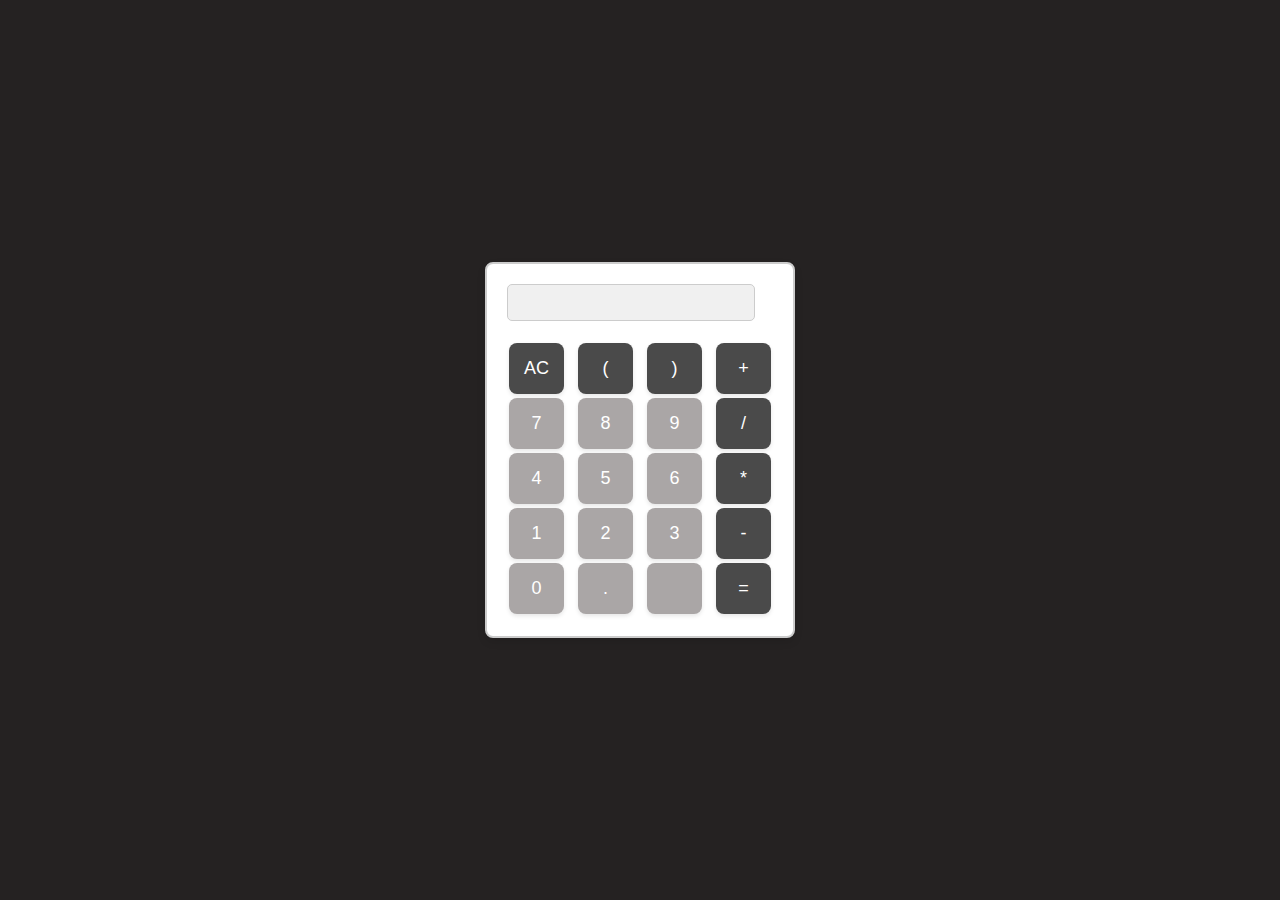
<file: Computare/index.htm>
<!DOCTYPE html>
<html lang="en">

<head>
    <meta charset="UTF-8">
    <title>Computare</title>
    <link rel="stylesheet" href="style.css">
</head>

<body>
    <div class="calculator">
        <input class="input" type="text" id="display" readonly>
        <div class="keys">
            <button class="operator" id="left-parentheses">AC</button>
            <button class="operator" id="right-parentheses">(</button>
            <button class="operator" id="modulo">)</button>
            <button class="operator" id="add">+</button>
        </div>
        <div class="keys">
            <button class="button" id="seven">7</button>
            <button class="button" id="eight">8</button>
            <button class="button" id="nine">9</button>
            <button class="operator" id="divide">/</button>
        </div>
        <div class="keys">
            <button class="button" id="four">4</button>
            <button class="button" id="five">5</button>
            <button class="button" id="six">6</button>
            <button class="operator" id="multiply">*</button>
        </div>
        <div class="keys">
            <button class="button" id="one">1</button>
            <button class="button" id="two">2</button>
            <button class="button" id="three">3</button>
            <button class="operator" id="subtract">-</button>
        </div>
        <div class="keys">
            <button class="button" id="zero">0</button>
            <button class="button" id="decimal">.</button>
            <button class="o" id="clear"></button>
            <button class="operator_asign" id="equal">=</button>
        </div>
    </div>
    <script src="ind.js"></script>
</body>

</html>
</file>
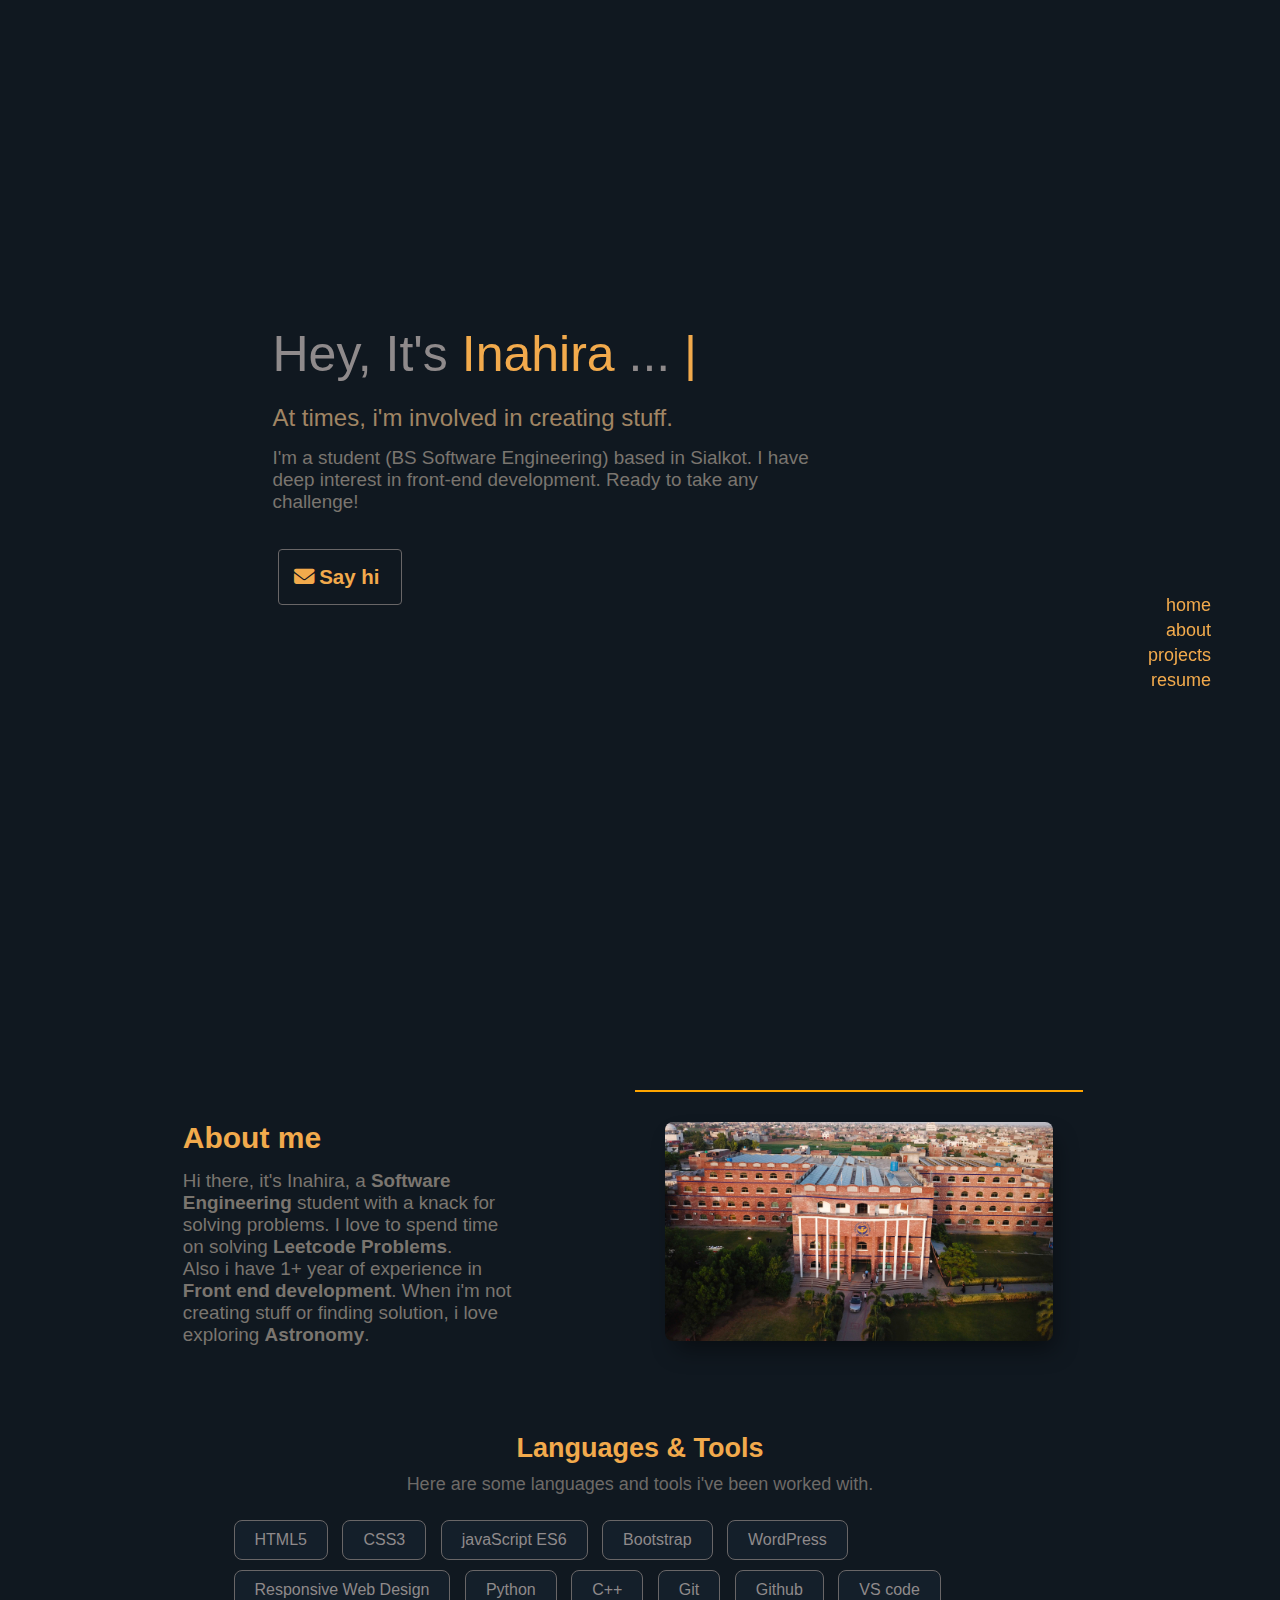
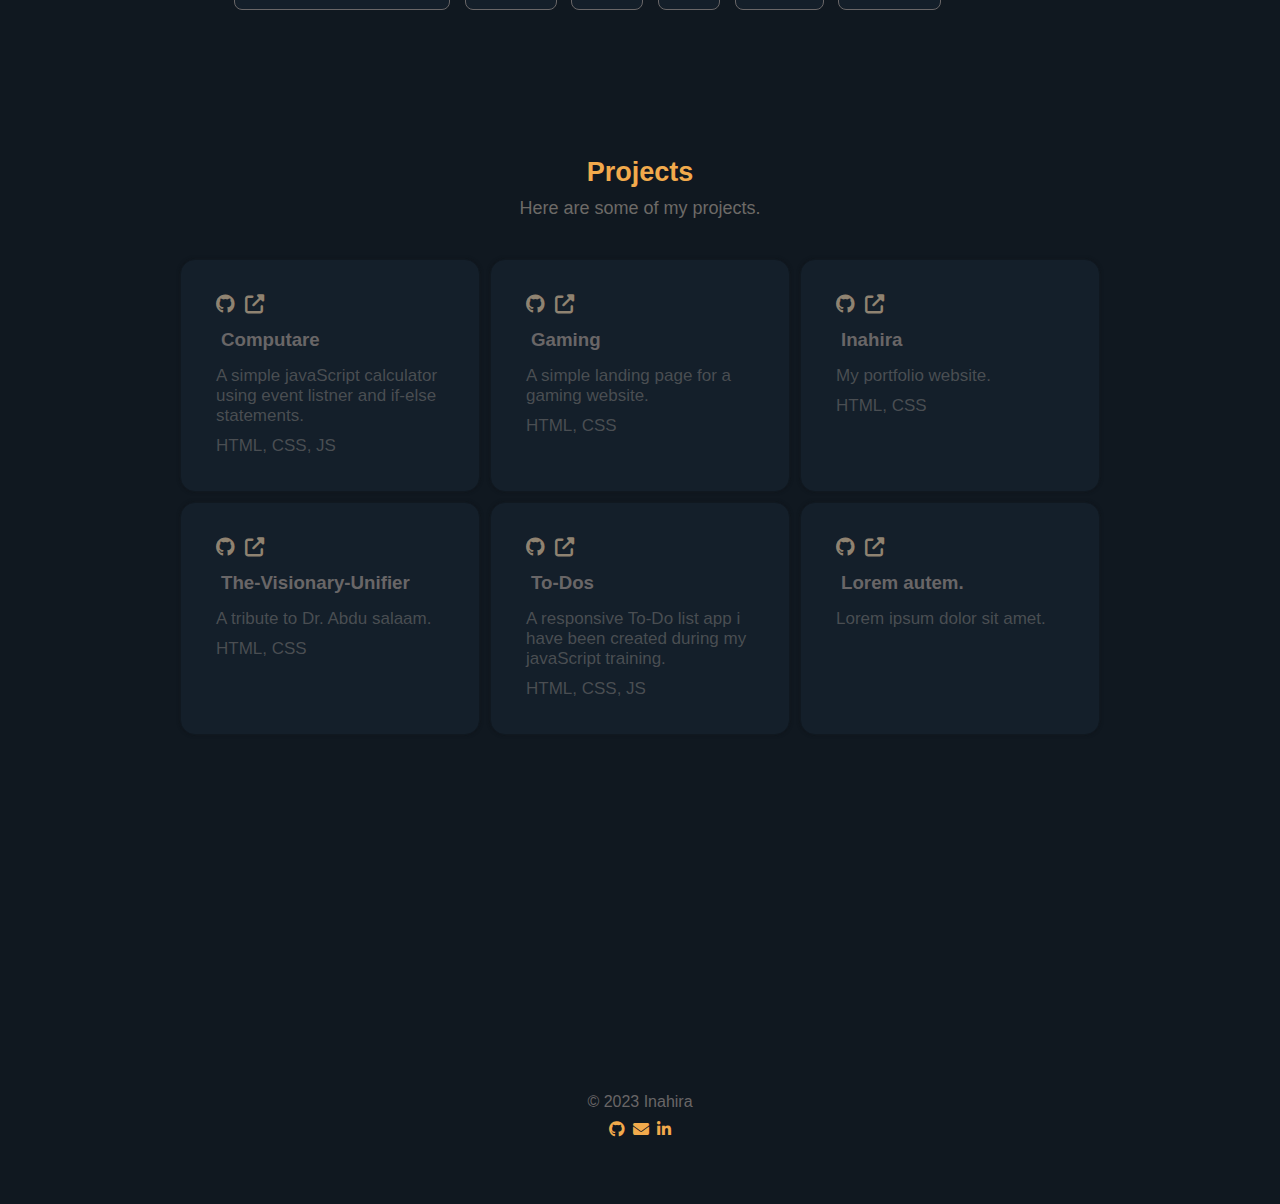
<file: Portfolio/index.html>
<!DOCTYPE html>
<html lang="en">

<head>
    <meta charset="UTF-8">
    <meta name="viewport" content="width=device-width, initial-scale=1.0">
    <link rel="stylesheet" href="https://cdnjs.cloudflare.com/ajax/libs/font-awesome/6.4.0/css/all.min.css"
        integrity="sha384-..." crossorigin="anonymous">
    <link rel="icon" href="strr.ico" type="image/x-icon">
    <link rel="stylesheet" href="style.css">
    <link rel="stylesheet" href="responsive.css">
    <title>Inahira</title>
</head>

<body>
    <!--navigation bar here-->
    <nav class="navbar">
        <div class="nav">
            <ul>
                <li><a href="#home"> home </a></li>
                <li><a href="#about"> about</a></li>
                <li><a href="#projects">projects</a></li>
                <li><a href="path_to_your_resume.pdf" download="Your_Name_Resume.pdf" class="btn">resume</a></li>
            </ul>
        </div>
    </nav>
    <!--main content-->
    <main>
        <!--home section will go here-->
        <section class="home " id="home">
            <div class="intro">
                <h1 class="typing"> Hey, It's <b>Inahira</b> ... <span>|</span>
                    <h1>
                        <p class="section-paragraph">At times, i'm involved in creating stuff.</p>
                        <p class="section-paragraph-2">I'm a student <strong>(BS Software Engineering)</strong> based
                            in Sialkot. I have deep
                            interest in <strong>front-end development</strong>. Ready to
                            take any challenge!</p>
            </div>
            <!--say hi button will go here-->

            <div class="buttons">
                <button>
                    <p> <a href="mailto:contact.inahira@gmail.com " target="_blank" rel="noopener noreferrer"><i
                                class="fas fa-envelope"></i> <b>Say hi</b> </a></p>
                </button>

            </div>
        </section>
        <!--about me section will go here-->
        <section class="about" id="about">
            <div class="about-para">
                <h2 class="heading-h"><b> About me</b></h2>
                <p class="section-paragraph-2">Hi there, it's Inahira, a <strong>Software Engineering</strong> student
                    with a knack for solving problems. I love to spend time on solving <strong>Leetcode
                        Problems</strong>. <br>
                    Also i have 1+ year of experience in <strong>Front end development</strong>. When i'm not creating
                    stuff or finding solution, i love exploring <strong>Astronomy</strong>.</p>
            </div>
            <div class="about-container">
                <hr color="orange">
                <div class="education">
                    <img src="USKT.jpg" alt="University of Sialkot">
                    <!--<h2 class="section-heading">Education</h2>
                    <p class="skills-p">Lorem ipsum dolor sit amet.</p>
                    <p class="section-paragraph-2">Lorem, ipsum dolor sit amet consectetur adipisicing elit. Reiciendis, ab.</p>
                    <p class="section-paragraph-2">Lorem ipsum dolor sit amet.</p>
                    <p class="section-paragraph-2">Lorem ipsum dolor sit amet.</p>
                    <p class="section-paragraph-2">Lorem ipsum dolor sit amet.</p>
                    <p class="section-paragraph-2">Lorem ipsum dolor sit amet.</p>
                    <p class="section-paragraph-2">Lorem ipsum dolor sit amet.</p>
                    <p class="section-paragraph-2">Lorem ipsum dolor sit amet.</p>
                    <p class="section-paragraph-2">Lorem ipsum dolor sit amet.</p>-->
                </div>
            </div>
            <!--skills-section-->
            <div class="skill-section">
                <div class="skills-writting">
                    <h2 class="section-heading"><b>Languages & Tools</b></h2>
                    <p class="skills-p">Here are some languages and tools i've been worked with.</p>
                </div>
                <div class="tag-cloud">
                    <a href="#" class="tag">HTML5</a>
                    <a href="#" class="tag">CSS3</a>
                    <a href="#" class="tag">javaScript ES6</a>
                    <a href="#" class="tag">Bootstrap</a>
                    <a href="#" class="tag">WordPress</a>
                    <a href="#" class="tag">Responsive Web Design</a>
                    <a href="#" class="tag">Python</a>
                    <a href="#" class="tag">C++</a>
                    <a href="#" class="tag">Git</a>
                    <a href="#" class="tag">Github</a>
                    <a href="#" class="tag">VS code</a>
                </div>
            </div>
        </section>
        </div>
        <!--my projects container will be here-->
        <section class="projects" id="projects">
            <div class="skills-writting">
                <h2 class="section-heading"><b>Projects</b></h2>
                <p class="skills-p">Here are some of my projects.</p>
            </div>
            <div class="projects-disc">
                <div class="card">
                    <div class="card-header">
                        <a href="https://github.com/Inahira/Computare" target="_blank" rel="noopener noreferrer"><i
                                class="fab fa-github"></i></a>
                        <a href="https://inahira.github.io/Computare/" target="_blank" rel="noopener noreferrer"><i
                                class="fa-solid fa-up-right-from-square"></i></a>
                    </div>
                    <div class="card-heading">
                        <h3>Computare</h3>
                    </div>
                    <div class="card-paragraph">
                        <p>A simple javaScript calculator using event listner and if-else statements.</p>
                        <p>HTML, CSS, JS</p>
                    </div>
                </div>
                <div class="card">
                    <div class="card-header">
                        <a href="https://github.com/Inahira/Gaming" target="_blank" rel="noopener noreferrer"><i
                                class="fab fa-github"></i></a>
                        <a href="https://inahira.github.io/Gaming/#home" target="_blank" rel="noopener noreferrer"><i
                                class="fa-solid fa-up-right-from-square"></i></a>
                    </div>
                    <div class="card-heading">
                        <h3>Gaming</h3>
                    </div>
                    <div class="card-paragraph">
                        <p>A simple landing page for a gaming website. </p>
                        <p>HTML, CSS</p>
                    </div>
                </div>
                <div class="card">
                    <div class="card-header">
                        <a href="https://github.com/Inahira/Portfolio" target="_blank" rel="noopener noreferrer"><i
                                class="fab fa-github"></i></a>
                        <a href="https://inahira.github.io/Portfolio/#home" target="_blank" rel="noopener noreferrer"><i
                                class="fa-solid fa-up-right-from-square"></i></a>
                    </div>
                    <div class="card-heading">
                        <h3>Inahira</h3>
                    </div>
                    <div class="card-paragraph">
                        <p>My portfolio website.</p>
                        <p>HTML, CSS</p>
                    </div>
                </div>
                <div class="card">
                    <div class="card-header">
                        <a href="https://github.com/Inahira/The-Visionary-Unifier" target="_blank"
                            rel="noopener noreferrer"><i class="fab fa-github"></i></a>
                        <a href="https://inahira.github.io/The-Visionary-Unifier/#home" target="_blank"
                            rel="noopener noreferrer"><i class="fa-solid fa-up-right-from-square"></i></a>
                    </div>
                    <div class="card-heading">
                        <h3>The-Visionary-Unifier</h3>
                    </div>
                    <div class="card-paragraph">
                        <p>A tribute to Dr. Abdu salaam.</p>
                        <p>HTML, CSS</p>
                    </div>
                </div>
                <div class="card">
                    <div class="card-header">
                        <a href="https://github.com/Inahira/To-Dos" target="_blank" rel="noopener noreferrer"><i
                                class="fab fa-github"></i></a>
                        <a href="https://inahira.github.io/To-Dos/" target="_blank" rel="noopener noreferrer"><i
                                class="fa-solid fa-up-right-from-square"></i></a>
                    </div>
                    <div class="card-heading">
                        <h3>To-Dos</h3>
                    </div>
                    <div class="card-paragraph">
                        <p>A responsive To-Do list app i have been created during my javaScript training.</p>
                        <p>HTML, CSS, JS</p>
                    </div>
                </div>
                <div class="card">
                    <div class="card-header">
                        <a href="https://github.com/Inahira" target="_blank" rel="noopener noreferrer"><i
                                class="fab fa-github"></i></a>
                        <a href="https://github.com/Inahira" target="_blank" rel="noopener noreferrer"><i
                                class="fa-solid fa-up-right-from-square"></i></a>
                    </div>
                    <div class="card-heading">
                        <h3>Lorem autem.</h3>
                    </div>
                    <div class="card-paragraph">
                        <p>Lorem ipsum dolor sit amet.</p>
                    </div>
                </div>
            </div>
        </section>
        <!--
        <section class="slideshow-container">
            <h2 class="section-heading">Project Overview</h2>
           Full-width images with number and caption text 
            <div class="mySlides fade">
                <img src="javascript.png" style="width:100%">
                <div class="text">Caption Text</div>
            </div>

            <div class="mySlides fade">
                <img src="USKT.jpg" style="width:100%">
                <div class="text">Caption Two</div>
            </div>

            <div class="mySlides fade">
                <img src="python.png" style="width:100%">
                <div class="text">Caption Three</div>
            </div>

           Next and previous buttons 
            <a class="prev" onclick="plusSlides(-1)">&#10094;</a>
            <a class="next" onclick="plusSlides(1)">&#10095;</a>
        </section>
    -->
        <br>
        </div>
    </main>
    <!--footer will go here-->
    <div class="footer">
        <footer>
            <p>&copy; 2023 Inahira</p>
            <div class="social-icons">
                <a href="https://github.com/Inahira" target="_blank" rel="noopener noreferrer"><i
                        class="fab fa-github"></i></a>
                <a href="mailto:contact.inahira@gmail.com " target="_blank" rel="noopener noreferrer"><i
                        class="fas fa-envelope"></i></a>
                <a href="https://linkedin.com/in/Inahira_" target="_blank" rel="noopener noreferrer"><i
                        class="fa-brands fa-linkedin-in"></i></a>
            </div>
        </footer>
    </div>
    </div>
    <script src="slideshow.js"></script>
</body>

</html>
</file>
<file: Computare/style.css>
body {
  font-family: Arial, sans-serif;
  display: flex;
  justify-content: center;
  align-items: center;
  height: 100vh;
  margin: 0;
  background-color: #252222; /* Light gray background */
}

.calculator {
  border: 2px solid #ccc;
  border-radius: 8px;
  padding: 20px;
  background-color: #FFFFFF; /* White calculator background */
  box-shadow: 0 4px 8px rgba(0, 0, 0, 0.1); /* Subtle shadow */
}

#display {
  width: calc(100% - 40px);
  margin-bottom: 20px;
  padding: 10px;
  background-color: #F0F0F0; /* Light gray input display */
  border: 1px solid #ccc;
  border-radius: 5px;
}

.keys {
  display: grid;
  grid-template-columns: repeat(4, 1fr);
  grid-gap: 10px;
}

button {
  margin: 2px;
  padding: 15px;
  font-size: 18px;
  border: none;
  border-radius: 8px;
  cursor: pointer;
  background-color: #aaa6a6; /* Orange buttons */
  color: #FFFFFF; /* White text on buttons */
  box-shadow: 0 2px 4px rgba(0, 0, 0, 0.1); /* Subtle shadow */
}

button:hover {
  background-color: #FFC857; /* Lighter orange on hover */
}

.operator {
  background-color: #4A4A4A; /* Dark gray for operator buttons */
}

.operator_asign {
  background-color: #4A4A4A; /* Dark gray for assignment buttons */
}

input[type="text"] {
  color: #333333; /* Input text color */
}
</file>
<file: Portfolio/style.css>
* {
    margin: 0;
    padding: 0;
    box-sizing: border-box;
    scroll-behavior: smooth;
}
body {
    background-color: #101820ff ;
    font-family: 'Gill Sans', 'Gill Sans MT', Calibri, 'Trebuchet MS', sans-serif;
    /*cursor: url('/cursor.png'), auto;*/
}
.navbar {
    /*background-color: rgb(238, 236, 232);*/
    width: 80%;
    height: 80%;
}
/*.music.box {
    width: auto;
}*/
.nav {
    display: flex;
    flex-direction: column;
    align-items: flex-end;
    text-align: right;
    position: fixed;
    right: 0;
    padding-right: 5%;
    bottom: 23%;
    background-color: transparent;
    
    font-size: 18px;
}
ul {
    display: flex;
    flex-direction: column;
    justify-content: center;
    align-items: right;
    list-style-type: none;
}
li {
    padding: 2px;
}
li a {
    font-family: 'Gill Sans', 'Gill Sans MT', Calibri, 'Trebuchet MS', sans-serif;
    color: #f2aa4cff;
    padding: 3px;
    text-decoration: none;
    text-align: right;
}
@keyframes glowing {
    0% {text-shadow: 0 0 10px #f2aa4cff;}
    50% {text-shadow: 0 0 25px #f2aa4cff;}
    100% {text-shadow: 0 0 30px #f2aa4cff;}
}
li a:hover {
    
    color: rgb(143, 140, 141);
   
    transition: ease 0.5s;
    animation: glowing 2s linear infinite;
}
.home {
    display: flex;
    justify-content: center;
    align-items: center;
    flex-direction: column;
    width: 97%;
    height: 100vh;
    margin: 25px auto;
    border-radius: 15px;
}
.intro {
    display: contents;
    align-items: center;
    justify-content: center;
    width: 40%;
}
.intro b {
    color: #f2aa4cff;
}
.intro span {
    color: #f2aa4cff;
}
.intro h1 {
    font-family: 'Gill Sans', 'Gill Sans MT', Calibri, 'Trebuchet MS', sans-serif;
    font-weight: lighter;
    font-size: 50px;
    text-align: left;
    color: rgb(143, 138, 139);
    margin-bottom: 5px;
    padding: 5px;
    width: 60%;
}
/*.typing {
    width: 0;
    overflow: hidden;
    animation: typing 10s linear  infinite;
}
@keyframes typing {
    from {width: 20%;}
    to {width: 50%;}
}*/
.section-paragraph {
    margin-top: 6px;
    text-align: left;
    font-size: 1.5rem;
    color: rgb(160, 133, 100);
    font-family: 'Gill Sans', 'Gill Sans MT', Calibri, 'Trebuchet MS', sans-serif;
}
.section-paragraph-2 {
    width: 75%;
    margin-top: 15px;
    text-align: left;
    font-size: 1.18rem;
    color: rgb(122, 117, 111);
    font-family: 'Gill Sans', 'Gill Sans MT', Calibri, 'Trebuchet MS', sans-serif;
}
.buttons {
    padding: 10px;
    align-items: center;
    width: 60%;
    margin-top: 1rem;
    margin-bottom: 1rem;
}
.buttons button {
    font-family: 'Gill Sans', 'Gill Sans MT', Calibri, 'Trebuchet MS', sans-serif;
    font-size: 1.6vw;
    background-color: transparent;
    border-color: #696667ff;
    border-radius: 4px;
    border-style: groove;
    border-width: 1.5px;
    padding: 15px;
    /*box-shadow: 6px 13px 23px -5px rgba(0,0,0,.46);*/
}
.buttons button:hover {
    background-color: rgba(165, 163, 164, 0.082);
    transform: scale(.9);
}

.buttons button  p a {
    text-decoration: none;
    color: #f2aa4cff;
    margin-right: 0.5vw;
}
.buttons button b {
    color: #f2aa4cff;
}

/*about.css here*/

.about {
    width: 73%;
    padding: 10px;
    margin: 90px auto;
}
.about-para {
    /*background-color: aquamarine;*/
    font-size: 20px;
    text-align: left;
    display: inline-block;
    width: 49%;
}
.heading-h {
    margin-top: 7rem;
    text-align: left;
    font-family: 'Gill Sans', 'Gill Sans MT', Calibri, 'Trebuchet MS', sans-serif;
    color: #f2aa4cff;
}
.about-container {
    /*background-color: antiquewhite;*/
    text-align: right;
    display: inline-block;
    width: 49%;
}
img {
    border-radius: 8px;
    max-width: 100%;
    height: auto;
    box-shadow: 6px 13px 23px -5px rgba(0,0,0,.46);
}
.education {
    /*overflow-y: auto;
    height: 230px;*/
   /*background-color: rgba(41, 68, 92, 0.171);*/
    text-align: center;
    border-radius: 7px;
    padding: 15px;
    margin:15px  ;
    
}
.skill-section {
    width: 90%;
    margin-left: auto;
    margin-right: auto;
    margin-top: 1rem;
}
.skills-writting {
    font-size: 18px;
    width: 60%;
    margin-left: auto;
    margin-right: auto;
    text-align: center;
    padding: 10px;
}
.section-heading {
    margin-top: 2rem;
    color: #f2aa4cff;
}
.skills-p {
    color: rgb(109, 106, 103);
    text-align: center;
    margin: 10px auto ;
}
.tag {
    background-color: rgba(41, 68, 92, 0.171);
    border: 1px solid #696667ff;
    display: inline-block;
    margin: 5px;
    padding: 10px 20px;
    color: rgb(143, 138, 139);
    text-decoration: none;
    border-radius: 8px;
}
.tag:hover {
    background-color: rgb(24, 40, 54);
    transform: scale(1.2);
    box-shadow: 6px 13px 23px -5px rgba(0,0,0,.46);
}


.projects {
    height: 100vh;
    width: 100%;
    margin-left: auto;
    margin-right: auto;
}
.projects-disc {
    display: grid;
    grid-template-columns: repeat(auto-fill, minmax(calc(33.333% - 20px), 1fr)); /* 3 columns per row, adjust as needed */
    gap: 10px;
    padding: 20px;
    /*background-color: aquamarine;*/
    width: 75%;
    margin-left: auto;
    margin-right: auto;
}
.card {
    overflow: hidden;
    width: 100%;
    height: auto;
    background-color: rgba(41, 68, 92, 0.171);
    text-align: center;
    border: 1px solid #101820ff;
    border-radius: 15px;
    padding: 30px;
    transition: 1s, tranform 1s;
    box-shadow: 0 0px 4px 0 rgba(24, 24, 24, 0.2), 0 0px 2px 0 rgba(22, 22, 22, 0.19) ; 
    transform: translate3d(180deg);
}
.card:hover {
    background-color: rgb(24, 40, 54);
    box-shadow: 0 0px 4px 0 rgba(24, 24, 24, 0.2), 0 0px 15px 10px rgba(22, 22, 22, 0.19) ; 
    
}
.card-header {
   /*background-color: black;*/
   display: flex;
   justify-content: left;
    margin-left: auto;
    margin-right: auto;
    font-size: larger;
}
.card-header a {
    display: flex;
    padding: 5px;
    text-decoration: none; 
    text-align: right;
    color: rgba(240, 209, 169, 0.568);
    font-size: 22.px;
    
}
.card-heading {
    padding: 10px;
    text-align: left;
   color: #696667ff;
}
.card-paragraph p {
    font-size: 17px;
    text-align: left;
    color: #706f6f98;
    padding: 5px;
}



/*style for slid-show */
* {box-sizing:border-box}

/* Slideshow container */
.slideshow-container {
  height: 50vh;
  max-width: 55%;
  position: relative;
  margin: auto;
  margin-top:15rem;
  margin-bottom: 10rem;
}

/* Hide the images by default */
.mySlides {
  display: none;
}

/* Next & previous buttons */
.prev, .next {
  cursor: pointer;
  position: absolute;
  top: 50%;
  width: auto;
  margin-top: -22px;
  padding: 16px;
  color: white;
  font-weight: bold;
  font-size: 18px;
  transition: 0.6s ease;
  border-radius: 0 3px 3px 0;
  user-select: none;
}

/* Position the "next button" to the right */
.next {
  right: 0;
  border-radius: 3px 0 0 3px;
}

/* On hover, add a black background color with a little bit see-through */
.prev:hover, .next:hover {
  background-color: rgba(17, 17, 17, 0.267);
}

/* Caption text */
.text {
  color: #f2f2f2;
  font-size: 15px;
  padding: 8px 12px;
  position: absolute;
  bottom: 8px;
  width: 100%;
  text-align: center;
}

/* Number text (1/3 etc) */
.numbertext {
  color: #f2f2f2;
  font-size: 12px;
  padding: 8px 12px;
  position: absolute;
  top: 0;
}

/* The dots/bullets/indicators */
.dot {
  cursor: pointer;
  height: 15px;
  width: 15px;
  margin: 0 2px;
  background-color: #bbb;
  border-radius: 50%;
  display: inline-block;
  transition: background-color 0.6s ease;
}

.active, .dot:hover {
  background-color: #717171;
}

/* Fading animation */
.fade {
  animation-name: fade;
  animation-duration: 1.5s;
}

@keyframes fade {
  from {opacity: .4}
  to {opacity: 1}
}




/*footer style*/
footer{
    background-color: none;
    text-align: center;
    margin: 10px;
    padding:50px;
}
footer p {
    color: #696667ff;
    font-family: 'Gill Sans', 'Gill Sans MT', Calibri, 'Trebuchet MS', sans-serif;
    font-size: 16px;
    width: 60%;
    margin-left: auto;
    margin-right: auto;
    margin-bottom: 10px;
}
.social-icons {
    text-align: center;
    margin: 5px;
}
.social-icons a {
    color: #f2aa4cff;
    padding: 2px;
}
.social-icons a:hover {
    color: #696667ff;
    transition: ease-out 0.5s;
}
</file>
<file: Portfolio/responsive.css>
/* for  responsive-ness */
@media only screen and (max-width: 768px) {
    .container {
        width: 100%;
        justify-content: center;
    }
    .nav{
       display: none;
    }
    .home, .about, .projects  {
        width: 100%;
        height: 100vh;
        
    }
    .intro h1 {
        font-weight: 15px;
        width: 90%;
        margin-left: auto;
        margin-right: auto;
        text-align: center;
    }
    .section-paragraph {
        width: 100%;
        margin-left: auto;
        margin-right: auto;
        text-align: center;
    }
    .section-paragraph-2 {
        width: 100%;
        margin-left: auto;
        margin-right: auto;
        text-align: center;
    }
    .buttons {
        display: flex;
        justify-content: center;
        width: 100%;
        margin-left: auto;
        margin-right: auto;
    }
    .buttons button {
        width: 25%;
        margin-left: auto;
        margin-right: auto;
        padding: 15px;
        font-size:3.225vw;
    }
    .about-container {
        display: none;
    }
    .about-para {
        width: 100%;
        margin-left: auto;
        margin-right: auto;
        align-items: center;
    }
    .heading-h {
        text-align: center;
        margin-top: 0px;
    }
    .tag-cloud {
        width: 100%;
        margin-left: auto;
        margin-right: auto;
        text-align: center;
    } 
    
    .projects{
        height: 210vh;
        
    }
    .projects-disc {
        grid-template-columns: repeat(auto-fill, minmax(calc(66.67% - 20px), 1fr));
        width: 100%;
    }


    /* Adjust card width for smaller screens */
    .card {
        width: 100%;
    }
    .slideshow-container {
        display: none;
    }
    .skills-writting {
        width: 90%;
    }
    .skills-p {
        width: 100%;
    }
    .intro h1 {
        font-size: 35px;
    }
    .section-paragraph {
        font-size: 20px;
    }
    .section-paragraph-2{
        font-size: 1.15rem;
    }
}

@media only screen and (max-width: 992px) and (min-width: 768px) {
    .container {
        width: 89%;
        justify-content: center;
    }
    .about {
        width: 90%;
    }
    .heading-h {
        margin-top: 25px;
    }
    .projects{
        height: 150vh;
    }
    .projects-disc {
        grid-template-rows: repeat(3, 1fr); /* 3 rows with equal height */
        grid-template-columns: repeat(2, 1fr); /* 2 columns with equal width */
        gap: 10px;
    }

    /* Adjust card width for smaller screens */
    .card {
        width: 100%;
    }
}

@media only screen and (min-width: 1200px) {
    .container {
        width: 80%;
        justify-content: center;
    }
    .about {
        width: 73%;
    }
    .heading-h {
        margin-top: 6rem;
    }
    .projects{
        height: 100vh;
    }
    .projects-disc {
        grid-template-columns: repeat(auto-fill, minmax(calc(33.333% - 20px), 1fr)); 
    }
}
</file>
